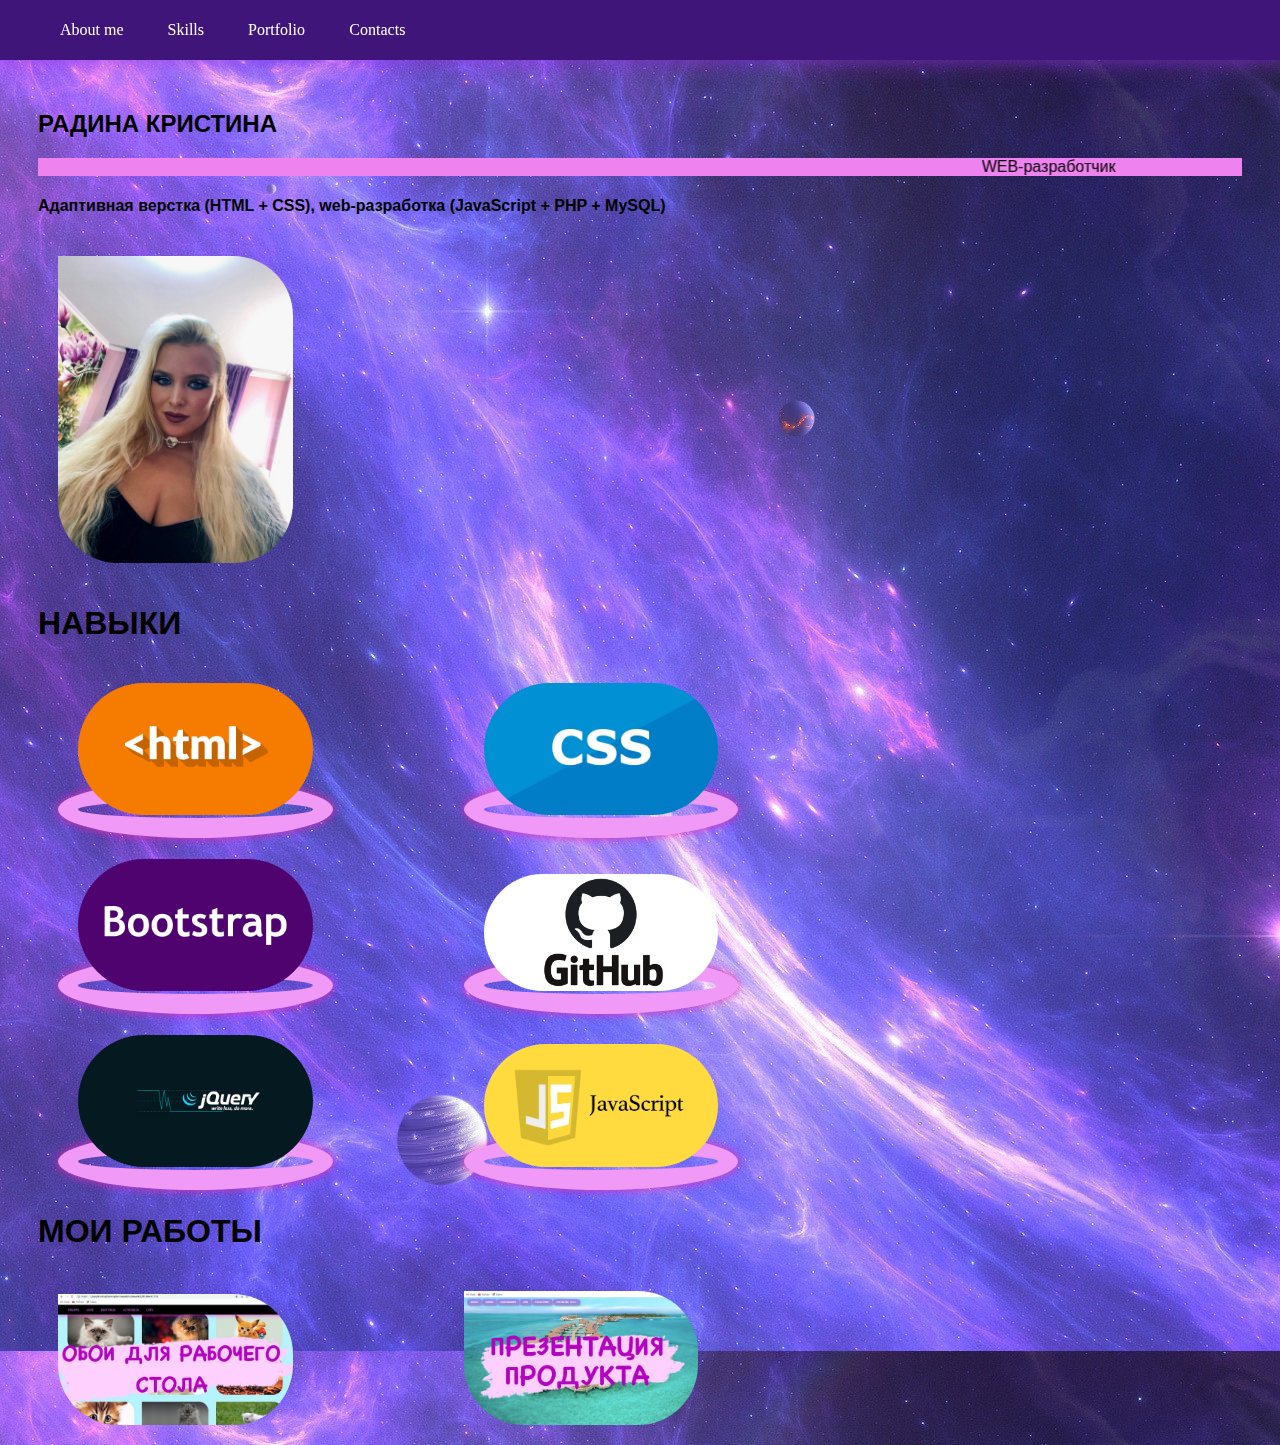
<file: index.html>
<html lang="ru">
    <meta name="viewport" content="width=device-width, initial-scale=1.0">
<head>
    <title>Portfolio</title>
    <link rel="stylesheet" href="style.css">
</head>
<body>
 <header>  
    <nav>  
        <ul>  
        <li>  
          <a href="#about me"> About me</menu> </a>  
        </li>  
        <li>  
          <a href="#Skills"> Skills </a>  
        </li>  
        <li>  
          <a href="#Portfolio"> Portfolio</a>  
        </li>  
        <li>
           <a href="link1.html" target=" _blank"> Contacts </a>  
        </li>  
        </ul>  
      </nav>  
     </header> 

        <main class="content">
            <section id="about me" class="container">
                <h2>РАДИНА КРИСТИНА</h2>
                <marquee behavior="alternate" direction="left" bgcolor="violet" scrollamount="15">
                    WEB-разработчик
                  </marquee>
                <h4>Адаптивная верстка (HTML + CSS),
                web-разработка (JavaScript + PHP + MySQL)
                </h4>
            <div class="desktop">
                  <a href="img/me.jpg" target=" _blank">
                       <img src="img/me.jpg">
                  </a>
            </div>
            <div class="mobile">
                  <a href="img/me.jpg" target="blank">
                        <img src="img/me.jpg">
                  </a>
                  
           </div>
           
           <main class="content">
            <section id="Skills" class="container">
                <h1>НАВЫКИ </h1>
                
              <div class="desktop" >
                <a href="https://ru.wikipedia.org/wiki/HTML" style="border-radius: 70%;
                border: 20px rgb(241, 153, 246) solid;
                box-shadow: 0 0 10px #e72bb8; target=" _blank">
                    <img src="html.jpg" style="border-radius: 70px; 
                    border: 5px #cfc white; ">
                </a>
            </div>
            <div class="mobile">
                <a href="https://ru.wikipedia.org/wiki/HTML" style="border-radius: 70%;
                border: 20px rgb(241, 153, 246) solid;
                box-shadow: 0 0 10px #e72bb8; target="blank">
                      <img src="html.jpg" style="border-radius: 70px; 
                      border: 5px #cfc white; ">
                </a>
            </div>
            <div class="desktop">
                <a href="https://ru.wikipedia.org/wiki/CSS" style="border-radius: 70%;
                border: 20px rgb(241, 153, 246) solid;
                box-shadow: 0 0 10px #e72bb8; target=" _blank">
                    <img src="img2.webp" style="border-radius: 70px; 
                    border: 5px #cfc white; ">
                </a>
            </div>
            <div class="mobile">
                <a href="https://ru.wikipedia.org/wiki/CSS" style="border-radius: 70%;
                border: 20px rgb(241, 153, 246) solid;
                box-shadow: 0 0 10px #e72bb8; target="blank">
                      <img src="img2.webp" style="border-radius: 70px; 
                      border: 5px #cfc white; ">
                </a>
            </div>
            <div class="desktop">
                <a href="https://ru.wikipedia.org/wiki/Bootstrap_(%D1%84%D1%80%D0%B5%D0%B9%D0%BC%D0%B2%D0%BE%D1%80%D0%BA)" style="border-radius: 70%;
                border: 20px rgb(241, 153, 246) solid;
                box-shadow: 0 0 10px #e72bb8; target=" _blank">
                    <img src="bootstrap.jpeg" style="border-radius: 70px; 
                    border: 5px #cfc white; ">
                </a>
            </div>
            <div class="mobile">
                <a href="https://ru.wikipedia.org/wiki/Bootstrap_(%D1%84%D1%80%D0%B5%D0%B9%D0%BC%D0%B2%D0%BE%D1%80%D0%BA)" style="border-radius: 70%;
                border: 20px rgb(241, 153, 246) solid;
                box-shadow: 0 0 10px #e72bb8; target="blank">
                      <img src="bootstrap.jpeg" style="border-radius: 70px; 
                      border: 5px #cfc white; ">
                </a>
            </div>
            <div class="desktop">
                <a href="https://ru.wikipedia.org/wiki/GitHub" style="border-radius: 70%;
                border: 20px rgb(241, 153, 246) solid;
                box-shadow: 0 0 10px #e72bb8; target=" _blank">
                    <img src="img5.png" style="border-radius: 70px; 
                    border: 5px #cfc white; ">
                </a>
            </div>
            <div class="mobile">
                <a href="https://ru.wikipedia.org/wiki/GitHub" style="border-radius: 70%;
                border: 20px rgb(241, 153, 246) solid;
                box-shadow: 0 0 10px #e72bb8;  target="blank">
                      <img src="img5.png" style="border-radius: 70px; 
                      border: 5px #cfc white; ">
                </a>
            </div>
            <div class="desktop">
                <a href="https://ru.wikipedia.org/wiki/JQuery" style="border-radius: 70%;
                border: 20px rgb(241, 153, 246) solid;
                box-shadow: 0 0 10px #e72bb8; target=" _blank">
                    <img src="img6.png" style="border-radius: 70px; 
                    border: 5px #cfc white; ">
                </a>
            </div>
            <div class="mobile">
                <a href="https://ru.wikipedia.org/wiki/JQuery" style="border-radius: 70%;
                border: 20px rgb(241, 153, 246) solid;
                box-shadow: 0 0 10px #e72bb8; target="blank">
                      <img src="img6.png" style="border-radius: 70px; 
                      border: 5px #cfc white; ">
                </a>
            </div>
            <div class="desktop">
                <a href="https://ru.wikipedia.org/wiki/JavaScript" style="border-radius: 70%;
                border: 20px rgb(241, 153, 246) solid;
                box-shadow: 0 0 10px #e72bb8; target=" _blank">
                    <img src="12.webp" style="border-radius: 70px; 
                    border: 5px #cfc white; ">
                </a>
            </div>
            <div class="mobile">
                <a href="https://ru.wikipedia.org/wiki/JavaScript" style="border-radius: 70%;
                border: 20px rgb(241, 153, 246) solid;
                box-shadow: 0 0 10px #e72bb8; target="blank">
                      <img src="12.webp" style="border-radius: 70px; 
                      border: 5px #cfc white; ">
                </a>
            </div>
           
            <main class="content">
                <section id="Portfolio" class="container">
                    <h1>МОИ РАБОТЫ </h1>
                    <div class="desktop">
                        <a href="https://kpucmuna13.github.io/wallpapers/homework%201.html" target=" _blank">
                             <img src="a1.jpg" class="grow">
                        </a>
                  </div>
                  <div class="mobile">
                        <a href="https://kpucmuna13.github.io/wallpapers/homework%201.html" target="blank">
                              <img src="a1.jpg" class="grow">
                        </a>
                  </div>     
                        
                   <div class="desktop">
                        <a href="https://kpucmuna13.github.io/presentation/homework2.html" target=" _blank">
                             <img src="a2.jpg" class="grow">
                        </a>
                  </div>
                  <div class="mobile">
                        <a href="https://kpucmuna13.github.io/presentation/homework2.html" target="blank">
                              <img src="a2.jpg" class="grow">
                        </a>
                  </div>
</file>
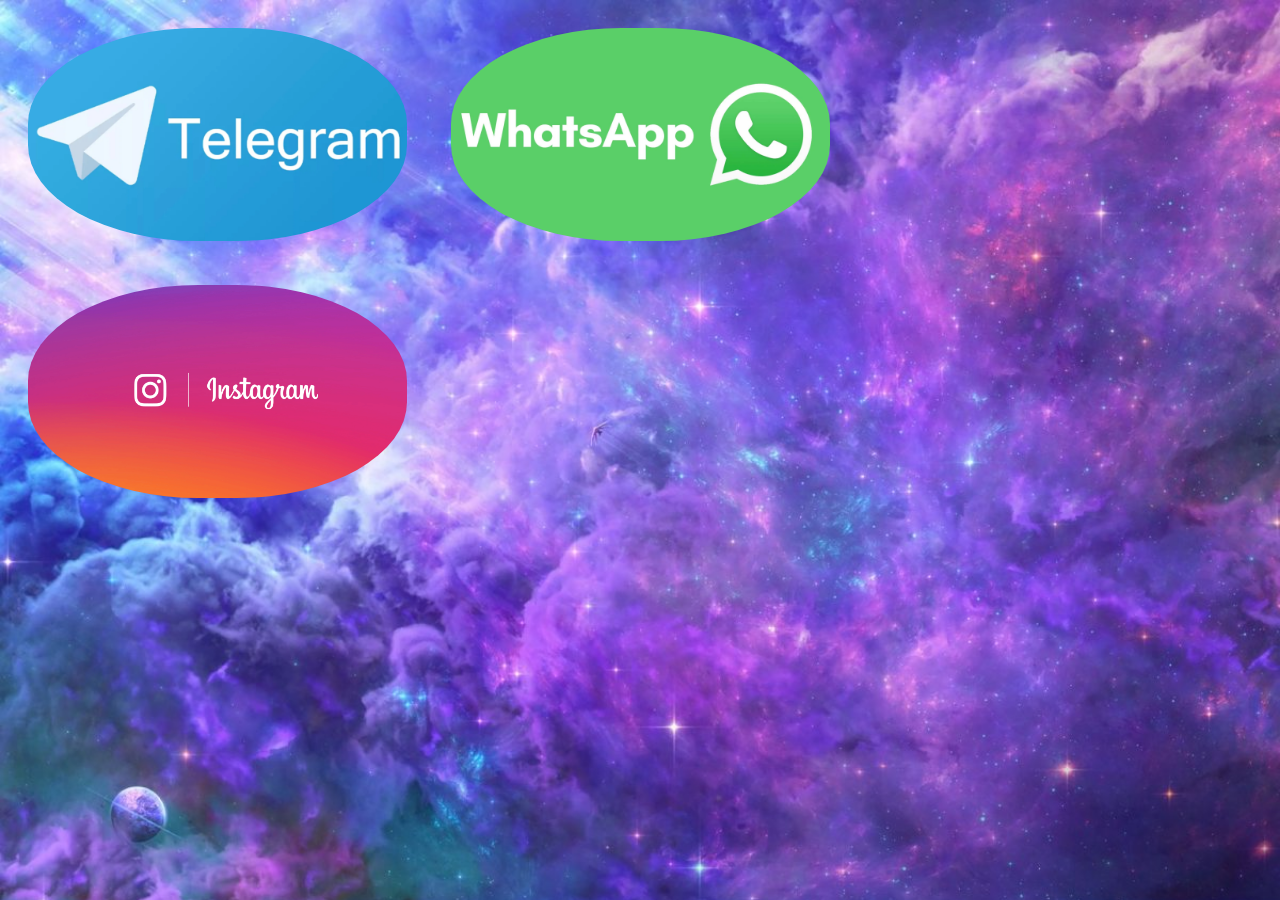
<file: link1.html>
<!DOCTYPE html> 
<Head>      
   <title>     
    Найди меня
   </title>  

   <head>

   </head>
   <body>
    <div class="desktop">
        <a href="https://t.me/christina_psychologist13" target=" _blank">
        <img class="rotate-img" src="telega.webp" alt="" />
        </a>
        
     </div>
     <div class="mobile">
      <a href="https://t.me/christina_psychologist13" target="blank">
         <img class="rotate-img" src="telega.webp">
      </a>
     </div>
     
     <div class="desktop">
        <a href="https://wa.me/79161723000?text=%D0%9F%D1%80%D0%B8%D0%B2%D0%B5%D1%82!%20%F0%9F%91%8B%20%D0%9C%D0%B5%D0%BD%D1%8F%20%D0%B8%D0%BD%D1%82%D0%B5%D1%80%D0%B5%D1%81%D1%83%D0%B5%D1%82..." target=" _blank">
        <img class="rotate-img" src="whats.webp" alt="" />
         </a>
     </div>
     <div class="mobile">
      <a href="https://wa.me/79161723000?text=%D0%9F%D1%80%D0%B8%D0%B2%D0%B5%D1%82!%20%F0%9F%91%8B%20%D0%9C%D0%B5%D0%BD%D1%8F%20%D0%B8%D0%BD%D1%82%D0%B5%D1%80%D0%B5%D1%81%D1%83%D0%B5%D1%82..." target="blank">
         <img class="rotate-img" src="whats.webp">
      </a>
     </div>
     
         <div class="desktop">
           <a href="https://instagram.com/christina__beautician" target=" _blank">
           <img img class="rotate-img" src="insta.png" alt="" >
           </a>
         </div>
         <div class="mobile">
            <a href="https://instagram.com/christina__beautician" target="blank">
               <img class="rotate-img" src="insta.png" alt="" />
            </a>
           </div>
    <style>
        
        
        
        
        body {
          background-color: rgba(116, 4, 185, 0.979);
          background-image: url(oboi.jpg) ;
          background-size: cover;
        }
        
        div {
            
            display: inline-block;
            width: 30%;
        
            padding: 20px;
            transition: all 0.3s;
        }
        
        img {
            width: 100%; 
            border-radius:  0 60px 60px 60px;
            
        }
        img {
            width: 100%; 
            border-radius:  0 60px 60px 60px;
            
        }
        .mobile {
        display: none
    }
    img.rotate-img {
  border-radius: 45%;
  -webkit-transition: -webkit-transform .8s ease-in-out;
          transition:         transform .8s ease-in-out;
}
img.rotate-img:hover {
  -webkit-transform: rotate(360deg); 
          transform: rotate(360deg); }
    @media(max-width: 500px)  {
       div div {
        width: 100%;
       }
       div div:hover {
        transform: none;
    }
    body div: first-child a {
     display: block;
     text-align: center;
    }
    .desktop {
        display: none;
    }
    .mobile {
        display: block
    }
  }
  </style>
  
   </body>
</file>
<file: style.css>
body   
   {  
   height: 125vh;  
   margin-top: 80px;  
   padding: 30px;  
   background-size: cover;  
   font-family: 'Gill Sans', 'Gill Sans MT', Calibri, 'Trebuchet MS', sans-serif;  
   }  


   header {  
   background-color: rgb(63, 21, 121);
   position: fixed;  
   left: 0;  
   right: 0;  
   top: 0px;  
   height: 60px;  
   display: flex;  
   align-items: center;  
   box-shadow: 0 0 25px 0 rgba(148, 46, 226, 0.773);  
   }  
   header * {  
   display: inline;  
   }  
   header li {  
   margin: 20px;  
   }  
   header li a {  
    font-family: Geneva;
   color: rgb(255, 255, 255);  
  text-decoration: none;  
   }  

  

body {
    background-image: url(phon4.jpg);
    background-size: auto;
    background-color: rgba(164, 97, 227, 0.499);
  }
  
  
  div {
      
      display: inline-block;
      width: 30%;
  
      padding: 20px;
      transition: all 0.3s;
  }
  
  .grow:hover {
    -webkit-transform: scale(1.2);
    -ms-transform: scale(1.2);
    transform: scale(1.2);
  }
  img {
      width: 100%; 
      border-radius:  0 60px 60px 60px;
      
  }
  img {
      width: 65%; 
      border-radius:  0 60px 60px 60px;
      
  }
  .mobile {
  display: none
}

@media(max-width: 500px)  {
 div div {
  width: 100%;
 }
 div div:hover {
  transform: none;
}

body div: first-child a {
display: block;
text-align: center;
}
.desktop {
  display: none;
}
.mobile {
  display: block
}
}
</file>
